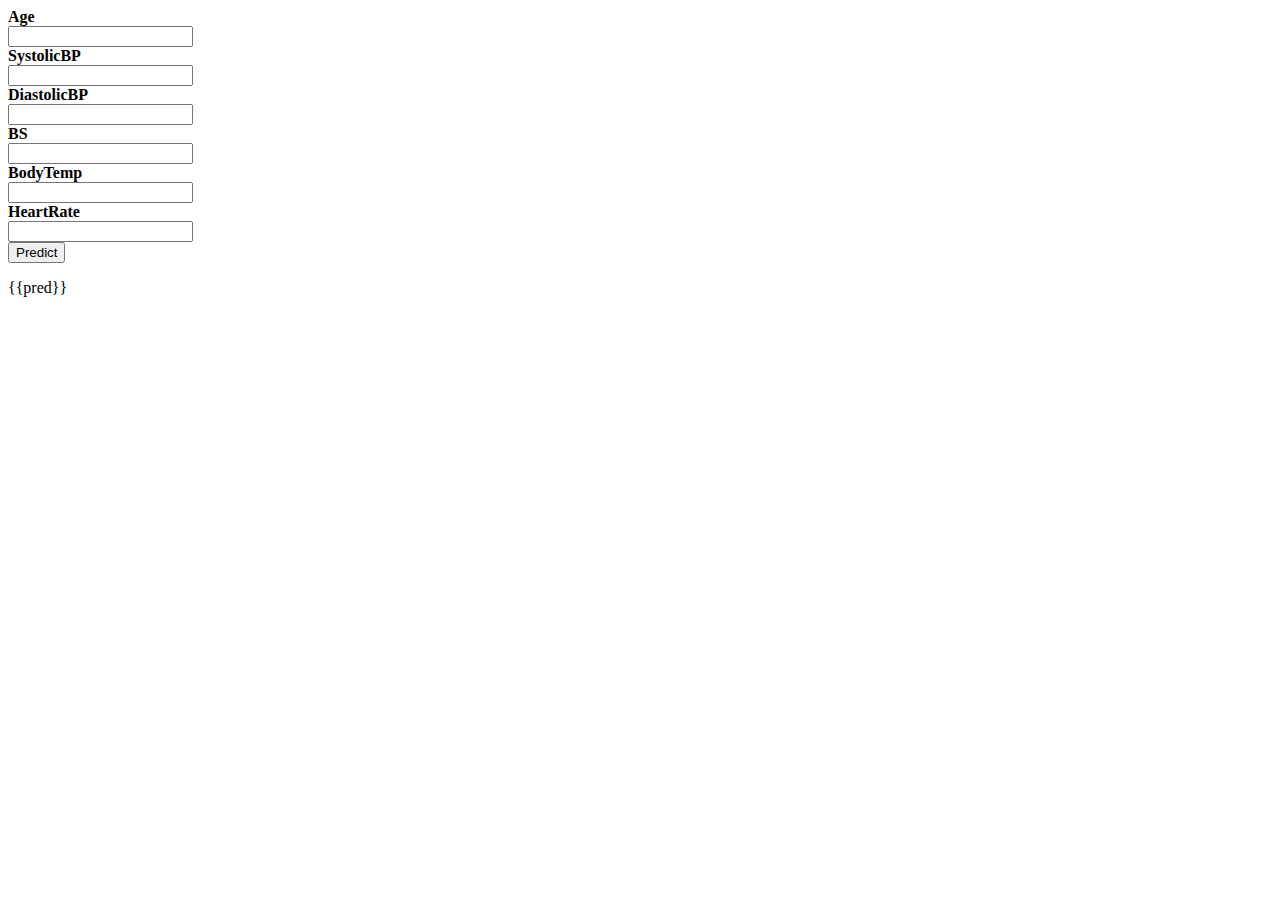
<file: templates/pre.html>
<!DOCTYPE html>
<html lang="en">
<head>
    <meta charset="UTF-8">
    <meta http-equiv="X-UA-Compatible" content="IE=edge">
    <meta name="viewport" content="width=device-width, initial-scale=1.0">
    <title>Starter template</title>
</head>
<body>
    <form action='/predict' method="Post" class="col s12">
        <div class="row">
            <div class="input-field col s4">
                <label for="first_name"><b>Age</b></label>
                <br>
                <input id="first_name" name='Age' type="text" class="validate">
            </div>
            <div class="input-field col s4">
                <label for="last_name"><b>SystolicBP</b></label>
                <br>
                <input id="first_name" name='SystolicBP' type="text" class="validate">
            </div>
            <div class="input-field col s4">
                <label for="_name"><b>DiastolicBP</b></label>
                <br>
                <input id="_name" name='DiastolicBP' type="text" class="validate">
            </div>
            <div class="input-field col s4">
                <label for="name_"><b>BS</b></label>
                <br>
                <input id="name_" name='BS' type="text" class="validate"/>
            </div>
            <div class="input-field col s4">
                <label for="__name"><b>BodyTemp</b></label>
                <br>
                <input id="__name" name='BodyTemp' type="text" class="validate">
            </div>
            <div class="input-field col s4">
                <label for="name__"><b>HeartRate</b></label>
                <br>
                <input id="name__" name='HeartRate' type="text" class="validate">
            </div>
        </div>
        <div class="row_center">
            <button type="submit" class="btn-large waves-effect waves-light orange">Predict</button>
        </div>
    </form>
    <div>
        <p>
            {{pred}}
        </p>
    </div>
</body>
</html>
</file>
